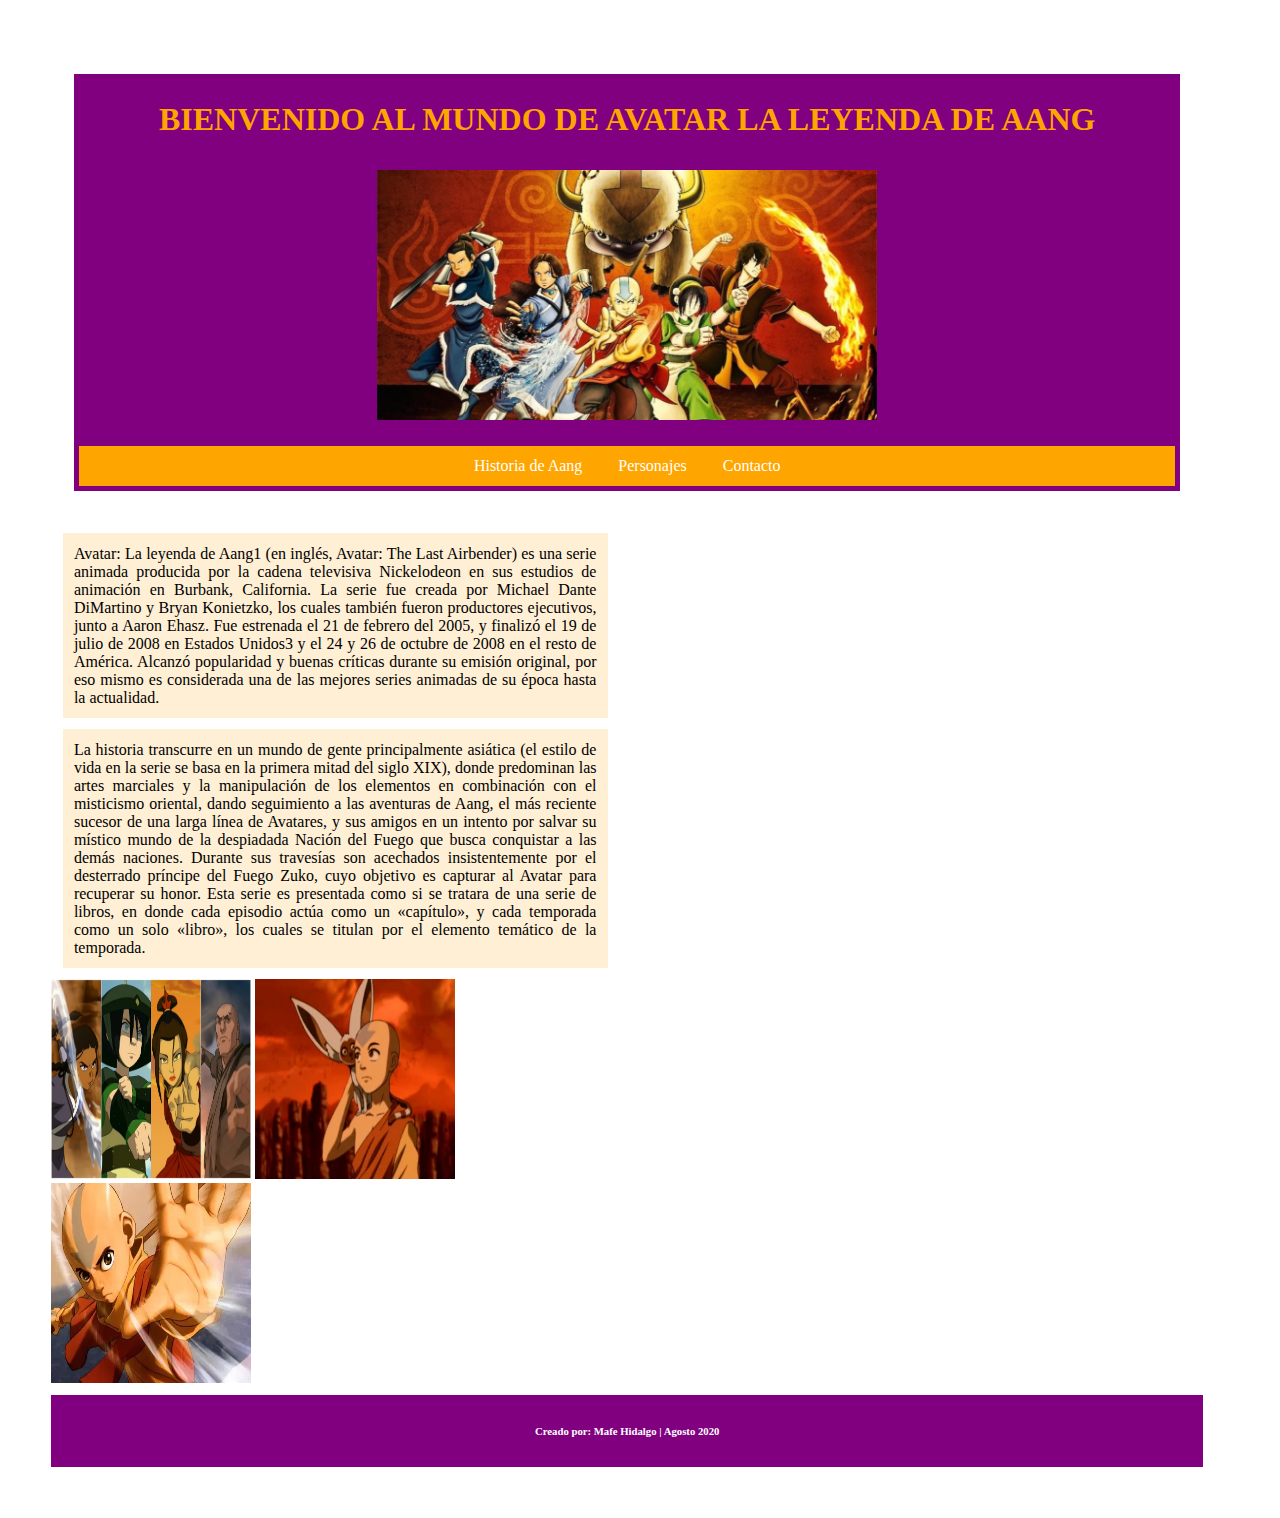
<file: index.html>
<!DOCTYPE html>
<html lang="en">
<head>
    <meta charset="UTF-8">
    <meta name="viewport" content="width=device-width, initial-scale=1.0">
    <title>Prueba_Inicial</title>
    <link rel="stylesheet" href="style.css">
</head>

<body>
<div class="contenedor">
    <!-- Encabezado -->
    <header class="header">
        <h1>BIENVENIDO AL MUNDO DE AVATAR LA LEYENDA DE AANG</h1>
        <img src="img/img_2.jpg" alt="Imagen_Encabezado" width="500" height="250">
        <nav clas>
                <a href="#">Historia de Aang</a>
                <a href="#">Personajes</a>
                <a href="formulario.html">Contacto</a>
        </nav>
    </header>  

    <!-- Contenido principal -->
    <div>
        <section class="contenido">
            <p>
                Avatar: La leyenda de Aang1​ (en inglés, Avatar: The Last Airbender) es una serie animada producida por la cadena televisiva Nickelodeon en sus estudios de animación en Burbank, California. La serie fue creada por Michael Dante DiMartino y Bryan Konietzko, los cuales también fueron productores ejecutivos, junto a Aaron Ehasz. Fue estrenada el 21 de febrero del 2005, y finalizó el 19 de julio de 2008 en Estados Unidos3​ y el 24 y 26 de octubre de 2008 en el resto de América. Alcanzó popularidad y buenas críticas durante su emisión original, por eso mismo es considerada una de las mejores series animadas de su época hasta la actualidad.
            </p>

            <p>
                La historia transcurre en un mundo de gente principalmente asiática (el estilo de vida en la serie se basa en la primera mitad del siglo XIX), donde predominan las artes marciales y la manipulación de los elementos en combinación con el misticismo oriental, dando seguimiento a las aventuras de Aang, el más reciente sucesor de una larga línea de Avatares, y sus amigos en un intento por salvar su místico mundo de la despiadada Nación del Fuego que busca conquistar a las demás naciones. Durante sus travesías son acechados insistentemente por el desterrado príncipe del Fuego Zuko, cuyo objetivo es capturar al Avatar para recuperar su honor. Esta serie es presentada como si se tratara de una serie de libros, en donde cada episodio actúa como un «capítulo», y cada temporada como un solo «libro», los cuales se titulan por el elemento temático de la temporada.
            </p>
        </section>
        <section class="imagenes">
            <img src="img/img_1.jpg" alt="Grupo" width="200" height="200">
            <img src="img/img_3.jpg" alt="Aang1" width="200" height="200">
            <img src="img/img_4.jpg" alt="Aang2" width="200" height="200">

        </section>
    </div>
    <footer class="footer">
        <h6>
            Creado por: Mafe Hidalgo | Agosto 2020
        </h6>
    </footer>
</div>   
</body>
</html>
</file>
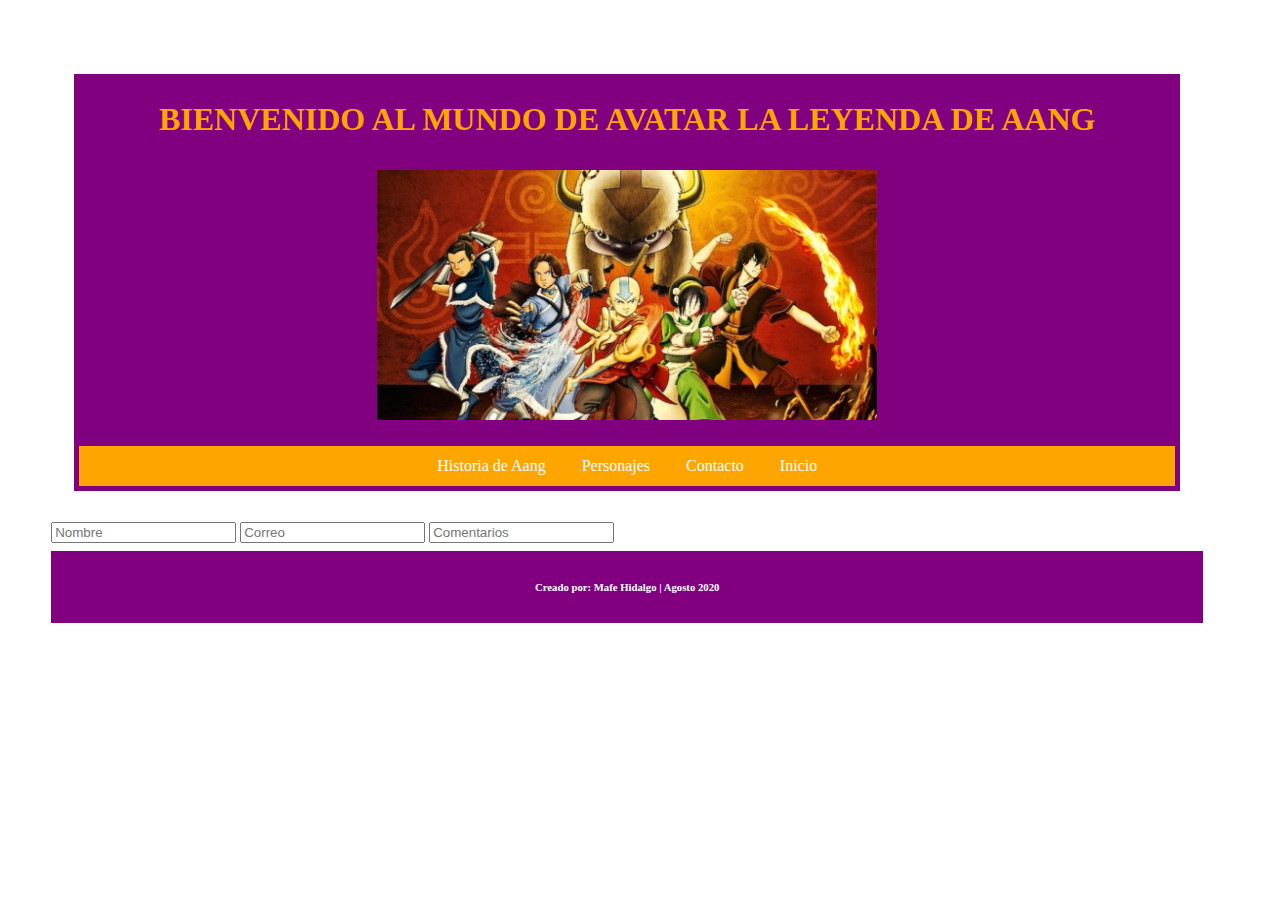
<file: formulario.html>
<!DOCTYPE html>
<html lang="en">
<head>
    <meta charset="UTF-8">
    <meta name="viewport" content="width=device-width, initial-scale=1.0">
    <title>Formulario contacto</title>
    <link rel="stylesheet" href="formulario.css">
</head>
<body>
    
    
<div class="contenedor">
    <!-- Encabezado -->
    <header class="header">
        <h1>BIENVENIDO AL MUNDO DE AVATAR LA LEYENDA DE AANG</h1>
        <img src="img/img_2.jpg" alt="Imagen_Encabezado" width="500" height="250">
        <nav clas>
                <a href="#">Historia de Aang</a>
                <a href="#">Personajes</a>
                <a href="formulario.html">Contacto</a>
                <a href="index.html">Inicio</a>
        </nav>
    </header>  

    <!-- Formulario -->
    <div class="formulario">
        <form action="">
            <input type="text" placeholder="Nombre" required>
            <input type="email" placeholder="Correo" required>
            <input type="text" placeholder="Comentarios" required>
        </form>
        <div>


        </div>
    </div>
    <footer class="footer">
        <h6>
            Creado por: Mafe Hidalgo | Agosto 2020
        </h6>
    </footer>
</div>   


    <form>

    </form>

</body>
</html>
</file>
<file: style.css>
body{
    margin: 0;
    padding: 0;
}

h1{
    margin-top: 1%;
    padding: 1%;
    color: orange;
    text-align: center;
}

header{
    margin: 2%;
    background-color: rgba(204, 86, 47, 0.294);
    color: white;
    text-align: center;

}

nav {
    text-align: center;
    list-style: none;
    background-color: orange;
    margin-top: 2%;
    padding: 1%;
    
}

nav a{
    color:white;
    margin: 1em;
    text-decoration: none;
}
nav a:hover{
    color:red;
    margin: 1em;
    text-decoration: none;
}
    


.contenedor{
    width: 90%;
    margin: 2%;
    padding: 2%;
    display: grid;
    gap: 0.5em;
    grid-template-columns: repeat(2, 2fr);  
}

.contenedor > .header,
.contenedor > .contenido,
.contenedor > .imagenes,
.contenedor > .footer {
    background-color: wheat;
    padding: 10px;
}


.contenedor > .header,
.contenedor > .footer {
    grid-column: 1/4;
    background-color: purple;
    color: white;
    padding: 0.3em;
    text-align: center;
}

.contenedor > .contenido{
    grid-column: 1/2;
    padding: 1em;

}
.contenedor > .imagenes{
    grid-column: 3/5;
    padding: 1em;

}

.contenido >h3{
    padding: 1%;
    margin-bottom: 4%;
    background-color: plum;
    color: white;
    font-size: larger;
    text-align: center;
    font-family: Georgia, 'Times New Roman', Times, serif;
    border-style: double;
    border-width: thick;
}

.contenido > p{
    background-color: papayawhip;
    text-align: justify;
    margin: 2%;
    padding: 2%;
}
</file>
<file: formulario.css>
body{
    margin: 0;
    padding: 0;
}

h1{
    margin-top: 1%;
    padding: 1%;
    color: orange;
    text-align: center;
}

header{
    margin: 2%;
    background-color: rgba(204, 86, 47, 0.294);
    color: white;
    text-align: center;

}

nav {
    text-align: center;
    list-style: none;
    background-color: orange;
    margin-top: 2%;
    padding: 1%;
    
}

nav a{
    color:white;
    margin: 1em;
    text-decoration: none;
}
nav a:hover{
    color:red;
    margin: 1em;
    text-decoration: none;
}
    


.contenedor{
    width: 90%;
    margin: 2%;
    padding: 2%;
    display: grid;
    gap: 0.5em;
    grid-template-columns: repeat(2, 2fr);  
}

.contenedor > .header,
.contenedor > .contenido,
.contenedor > .imagenes,
.contenedor > .footer {
    background-color: wheat;
    padding: 10px;
}


.contenedor > .header,
.contenedor > .footer {
    grid-column: 1/4;
    background-color: purple;
    color: white;
    padding: 0.3em;
    text-align: center;
}

.contenedor > .contenido{
    grid-column: 1/2;
    padding: 1em;

}
.contenedor > .imagenes{
    grid-column: 3/5;
    padding: 1em;

}

.contenido >h3{
    padding: 1%;
    margin-bottom: 4%;
    background-color: plum;
    color: white;
    font-size: larger;
    text-align: center;
    font-family: Georgia, 'Times New Roman', Times, serif;
    border-style: double;
    border-width: thick;
}

.contenido > p{
    background-color: papayawhip;
    text-align: justify;
    margin: 2%;
    padding: 2%;
} 


.formulario{
    justify-content: center;
    display: block;
}
</file>
